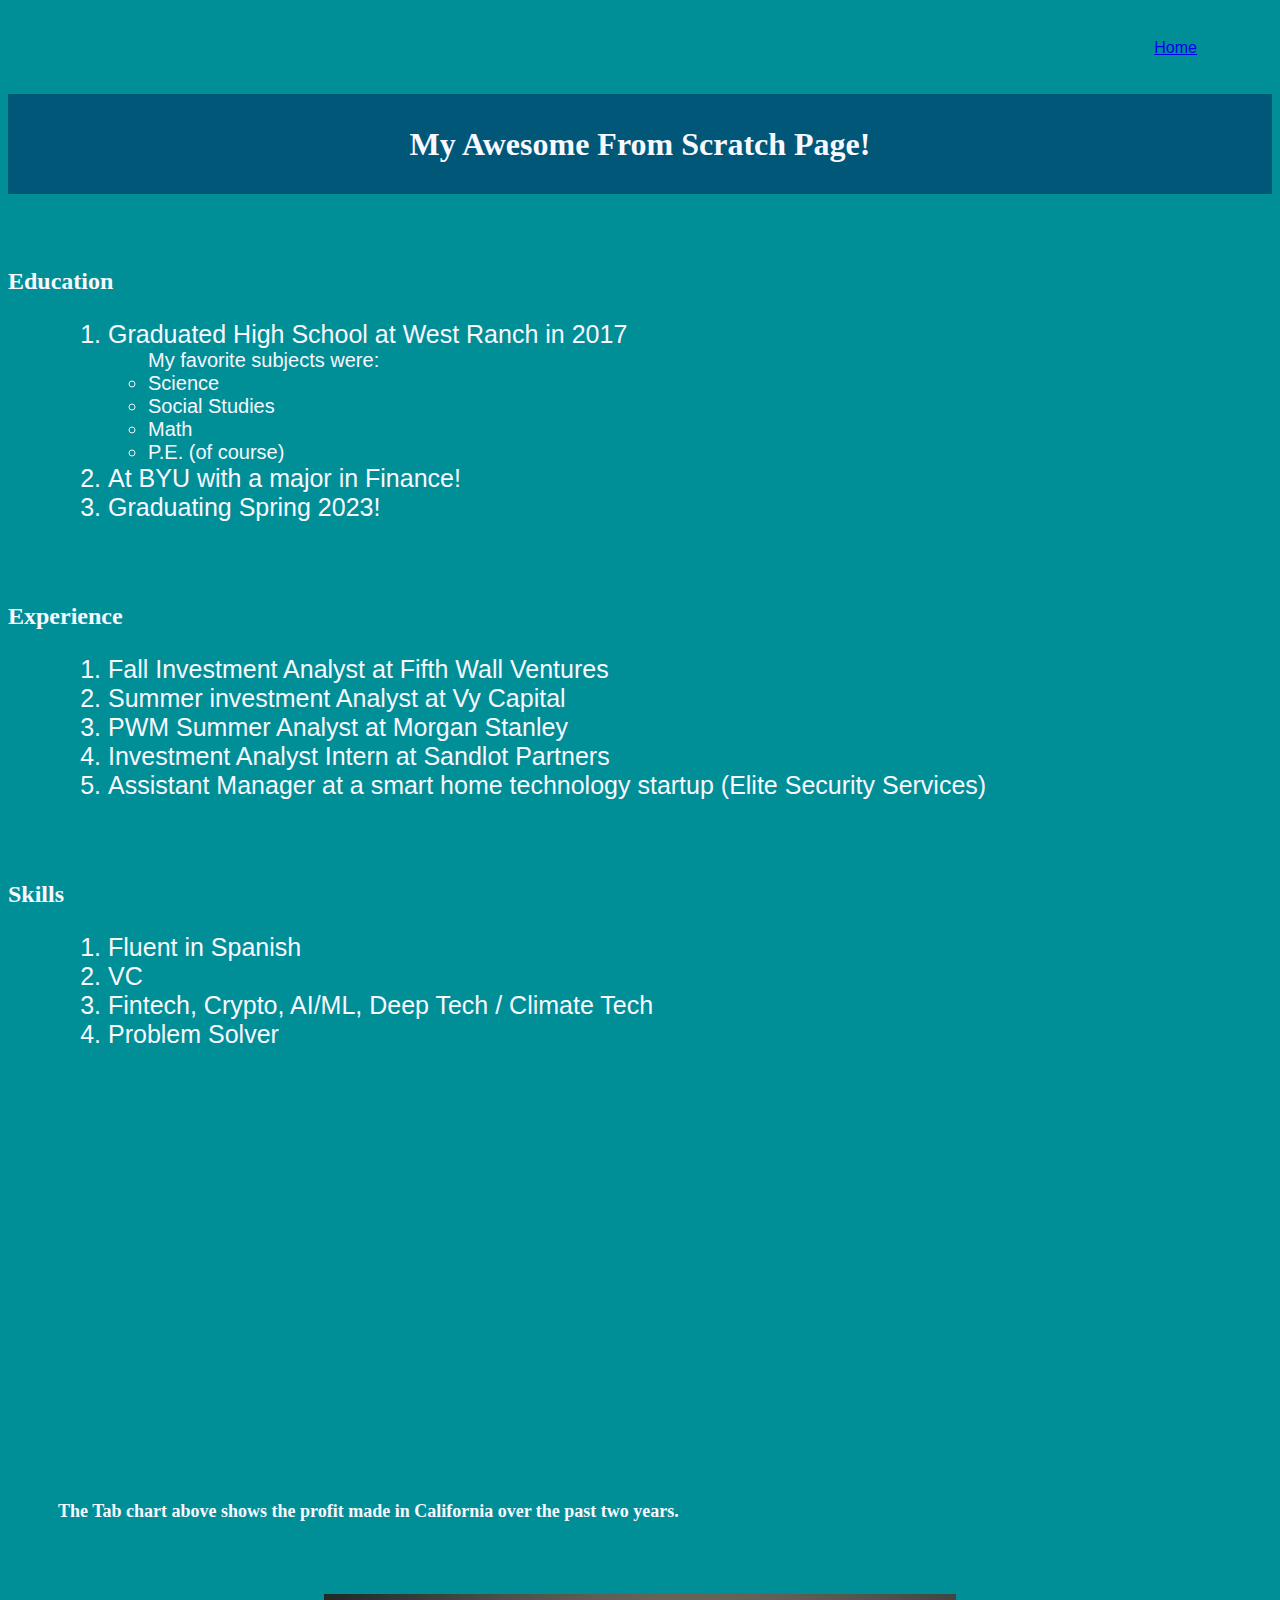
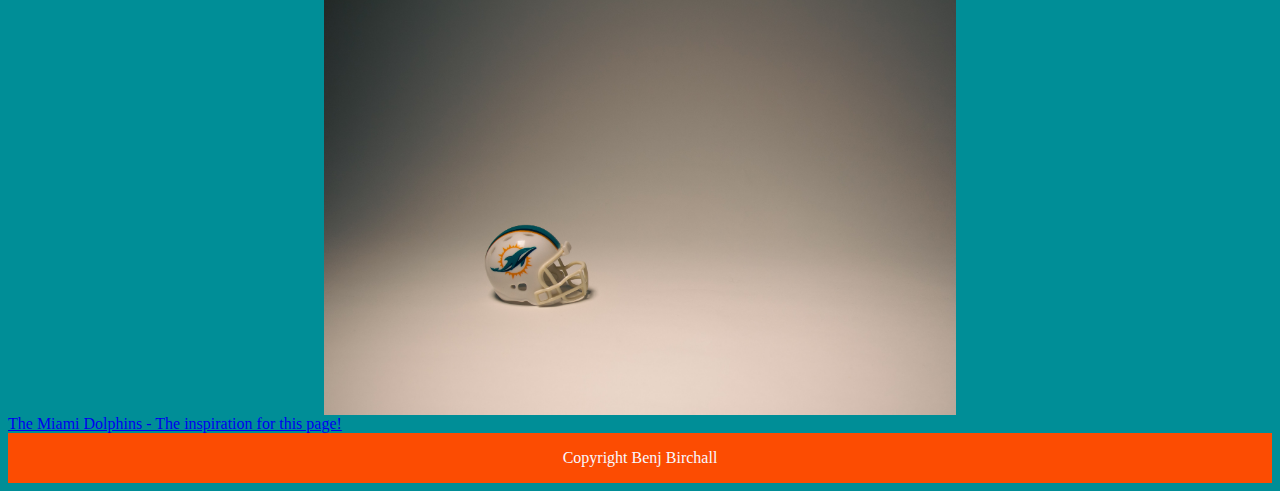
<file: html/tableau.html>
<!DOCTYPE html>

<html>
    <head>
        <title>Tableau Data Page</title>
        <link rel="stylesheet" type="text/css" href="../styles/tabstyles.css">
    </head>
    <header>
        <a href="../index.html">Home</a>
    </header>
    <body>
        <div class="common header">
            <h1>My Awesome From Scratch Page!</h1>
        </div>
        <br>
        <br>
        <br>
        <h2>Education</h2>
                    <ol class="listA">
                        <li>Graduated High School at West Ranch in 2017
                            <ul class="listB">My favorite subjects were:
                                <li>Science</li>
                                <li>Social Studies</li>
                                <li>Math</li>
                                <li>P.E. (of course)</li>
                            </ul>
                        </li>
                        <li>At BYU with a major in Finance!</li>
                        <li>Graduating Spring 2023!</li>
                    </ol>
                   <br>
                   <br>
                   <h2>Experience</h2>
                   <ol class="listA">
                       <li>Fall Investment Analyst at Fifth Wall Ventures</li>
                       <li>Summer investment Analyst at Vy Capital</li>
                       <li>PWM Summer Analyst at Morgan Stanley</li>
                       <li>Investment Analyst Intern at Sandlot Partners</li>
                       <li>Assistant Manager at a smart home technology startup (Elite Security Services)</li>
                   </ol>
                   <br>
                   <br>
                   <h2>Skills</h2>
                   <ol class="listA">
                       <li>Fluent in Spanish</li>
                       <li>VC</li>
                       <li>Fintech, Crypto, AI/ML, Deep Tech / Climate Tech</li>
                       <li>Problem Solver</li>
                   </ol>
        <br>
        <br>
        <iframe width="560" height="315" src="https://www.youtube.com/embed/yByhd7FAOug" title="YouTube video player" frameborder="0" allow="accelerometer; autoplay; clipboard-write; encrypted-media; gyroscope; picture-in-picture" allowfullscreen></iframe>
        <br>
        <br>
        <div class='tableauPlaceholder' id='viz1655271076057' style='position: relative'>
            <noscript><a href='#'>
                <img alt='Cali over 2 years profit ' src='https:&#47;&#47;public.tableau.com&#47;static&#47;images&#47;Ca&#47;Cali2YearProfit&#47;Caliover2yearsprofit&#47;1_rss.png' style='border: none' />
            </a>
        </noscript>
        <object class='tableauViz'  style='display:none;'>
            <param name='host_url' value='https%3A%2F%2Fpublic.tableau.com%2F' /> 
            <param name='embed_code_version' value='3' /> 
            <param name='site_root' value='' />
            <param name='name' value='Cali2YearProfit&#47;Caliover2yearsprofit' />
            <param name='tabs' value='no' />
            <param name='toolbar' value='yes' />
            <param name='static_image' value='https:&#47;&#47;public.tableau.com&#47;static&#47;images&#47;Ca&#47;Cali2YearProfit&#47;Caliover2yearsprofit&#47;1.png' /> 
            <param name='animate_transition' value='yes' />
            <param name='display_static_image' value='yes' />
            <param name='display_spinner' value='yes' />
            <param name='display_overlay' value='yes' />
            <param name='display_count' value='yes' />
            <param name='language' value='en-US' />
            <param name='filter' value='publish=yes' />
        </object>
    </div>                
    <script type='text/javascript'>                    
        var divElement = document.getElementById('viz1655271076057');                    
        var vizElement = divElement.getElementsByTagName('object')[0];                    
        vizElement.style.width='100%';vizElement.style.height=(divElement.offsetWidth*0.75)+'px';                    
        var scriptElement = document.createElement('script');                    
        scriptElement.src = 'https://public.tableau.com/javascripts/api/viz_v1.js';                    
        vizElement.parentNode.insertBefore(scriptElement, vizElement);                
    </script>
        <br>
        <br>
        <h3 div class="chartdescription">The Tab chart above shows the profit made in California over the past two years.</h3>
        <br>
        <br>
        <br>
        <img src="../images/dolphinshelmet.jpg" class="helmimg" alt="Miami Dolphins Football Helmet">
        <a href="https://www.miamidolphins.com/">The Miami Dolphins - The inspiration for this page!</a>
        <div class="common footer">Copyright Benj Birchall</div>
    </body>
</html>
</file>
<file: styles/tabstyles.css>
.common{
    text-align: center;
    position: static;
 }
 
 .header{
    height:100px;
    background-color: #005778;
    line-height: 100px;
 }
 
 .footer{
     height:50px;
     line-height: 50px;
     background-color: #FC4C02;
 }
 
 body{
    background-color: #008E97;
    color:ghostwhite;
 }
 
 img{
     width:20%;
     display:block;
     margin-left:auto;
     margin-right:auto;
 }
 
 .tableauPlaceholder{
    width:40%;
 }
 
 .chartdescription{
    padding-left: 50px;
    font-size: 18px;
 }
 
 header{
    text-align: right;
    padding-right: 75px;
    font-family: Arial, Helvetica, sans-serif;
    height:50px;
    line-height: 50px;
    padding-top: 15px;
 }
 
 .listA{
    font-size: 25px;
    padding-left: 100px;
    font-family: Arial, Helvetica, sans-serif;
 }
 
 .listB{
    font-size:20px;
 }
 
 .helmimg{
    width:50%;
 }
</file>
